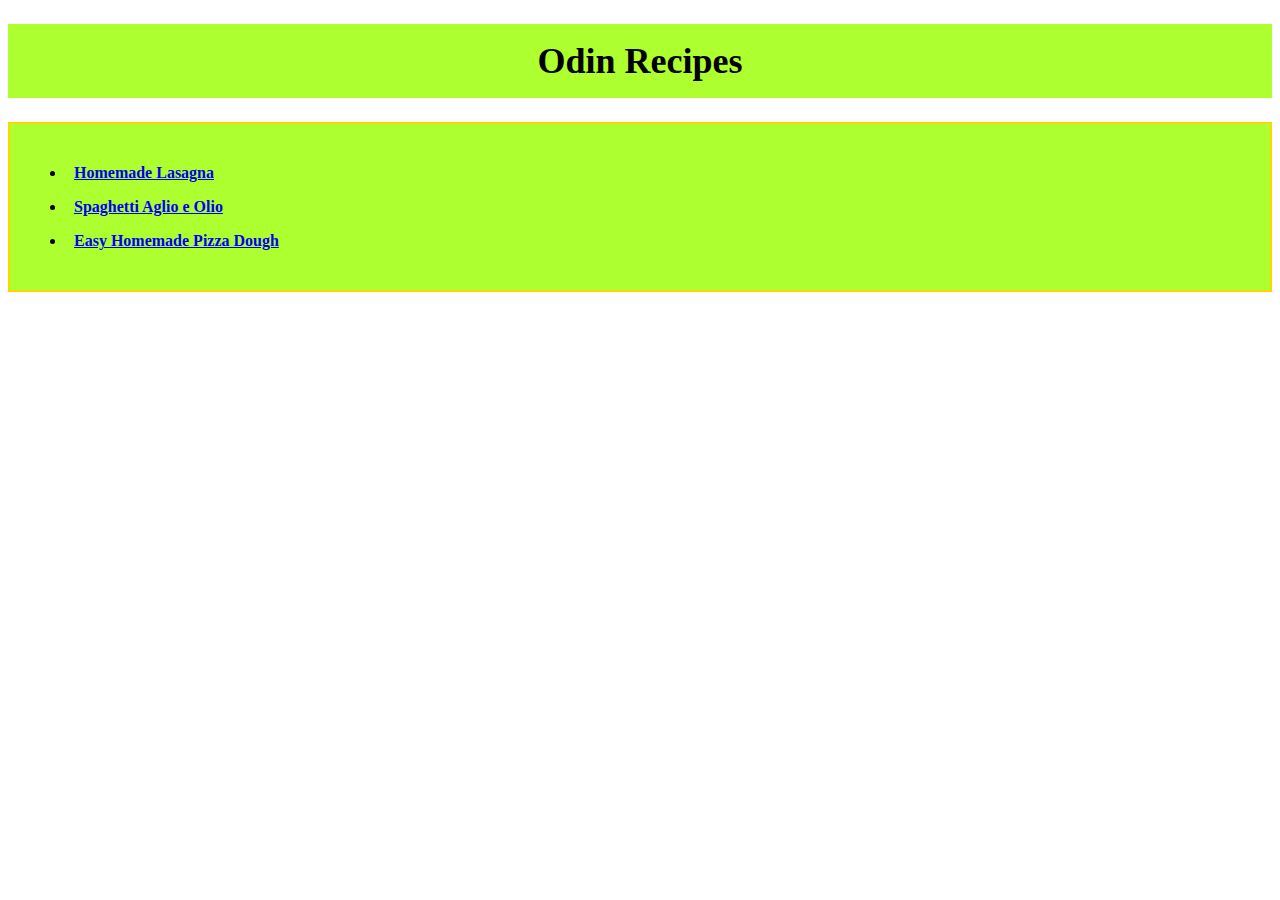
<file: index.html>
<!DOCTYPE html>
<html lang="en">
    <head>
        <meta charset="utf-8">
        <title>Odin Repices</title>
        <link rel="stylesheet" href="style.css">
    </head>

    <body>
        <h1 class="head">Odin Recipes</h1>
        <div class="divlink">
        <ul>
            <li class="link"><a href="recipes/lasagna.html">Homemade Lasagna</a></li>
            <li class="link"><a href="recipes/spaghetti.html">Spaghetti Aglio e Olio</a></li>
            <li class="link"><a href="recipes/pizza.html">Easy Homemade Pizza Dough</a></li>
        </ul>
    </div>
    </body>



</html>
</file>
<file: style.css>
.head {
    background: greenyellow;
    font-size: 36px;
    font-weight: 800;
    text-align: center;
    padding: 16px;
}

.divlink {
   
    border: 2px solid gold;
    background: greenyellow;
    padding: 16px;
   

}

.link {   
    font-size: 16px;
    font-weight: 700;
    padding: 8px;
   
}

.name {
    font-size: 24px;
    font-weight: 700;
}

.small-title {
    font-size: 20px;
    font-weight: 700;
}
</file>
